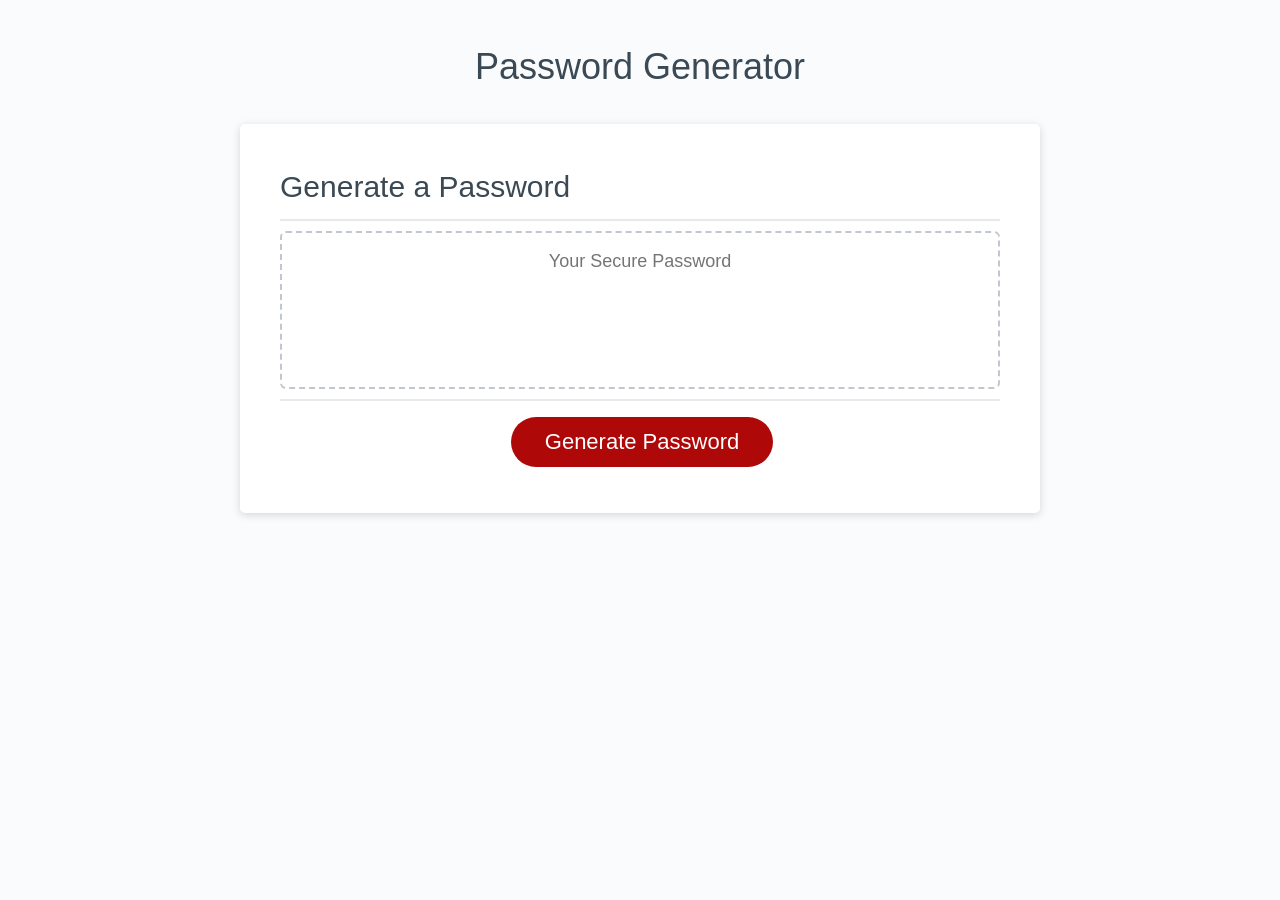
<file: index.html>
<!DOCTYPE html>
<html lang="en">
  <head>
    <meta charset="UTF-8" />
    <meta name="viewport" content="width=device-width, initial-scale=1.0" />
    <meta http-equiv="X-UA-Compatible" content="ie=edge" />
    <title>Password Generator</title>
    <link rel="stylesheet" href="style.css" />
  </head>
  <body>
    <div class="wrapper">
      <header>
        <h1>Password Generator</h1>
      </header>
      <div class="card">
        <div class="card-header">
          <h2>Generate a Password</h2>
        </div>
        <div class="card-body">
          <textarea
            readonly
            id="password"
            placeholder="Your Secure Password"
            aria-label="Generated Password"
          ></textarea>
        </div>
        <div class="card-footer">
          <button id="generate" class="btn">Generate Password</button>
        </div>
      </div>
    </div>

  </body>
  <dialog id="passwordOptions">
    <div id="password-box">
    <form id="passwordOptionsForm">
      <input type="range" value="8" min="8" max="128" step="8" class="slider" id="passwordLengthSlider">
      <p>Password Length: <span id="passwordLengthCaption">8</span></p>
      <input type="checkbox" id="useChars" name="useChars">
      <label for="useChars"> use special characters</label><br>
      <input type="checkbox" id="useCaps" name="useCaps">
      <label for="vehicle2"> use capital letters </label><br>
      <input type="checkbox" id="useNums" name="useNums">
      <label for="useNums"> use numbers</label><br>
    </form>
    <button id="passwordOptionsGo" class="btn">Go</button>
    </div>
    <div id="progress-bar-holder"  class="w3-light-grey" height="100%">
      <div id="progressBar" class="w3-grey" style="height:24px; width:5%"></div>
    </div>
  </dialog>
  <script src="script.js"></script>
</html>
</file>
<file: style.css>
@import "https://www.w3schools.com/w3css/4/w3.css";

*,
*::before,
*::after {
  box-sizing: border-box;
}

html,
body,
.wrapper {
  height: 100%;
  margin: 0;
  padding: 0;
}

body {
  font-family: sans-serif;
  background-color: #f9fbfd;
}

.wrapper {
  padding-top: 30px;
  padding-left: 20px;
  padding-right: 20px;
}

header {
  text-align: center;
  padding: 20px;
  padding-top: 0px;
  color: hsl(206, 17%, 28%);
}

.card {
  background-color: hsl(0, 0%, 100%);
  border-radius: 5px;
  border-width: 1px;
  box-shadow: rgba(0, 0, 0, 0.15) 0px 2px 8px 0px;
  color: hsl(206, 17%, 28%);
  font-size: 18px;
  margin: 0 auto;
  max-width: 800px;
  padding: 30px 40px;
}

.card-header::after {
  content: " ";
  display: block;
  width: 100%;
  background: #e7e9eb;
  height: 2px;
}

.card-body {
  min-height: 100px;
}

.card-footer {
  text-align: center;
}

.card-footer::before {
  content: " ";
  display: block;
  width: 100%;
  background: #e7e9eb;
  height: 2px;
}

.card-footer::after {
  content: " ";
  display: block;
  clear: both;
}

.btn {
  border: none;
  background-color: hsl(360, 91%, 36%);
  border-radius: 25px;
  box-shadow: rgba(0, 0, 0, 0.1) 0px 1px 6px 0px rgba(0, 0, 0, 0.2) 0px 1px 1px
    0px;
  color: hsl(0, 0%, 100%);
  display: inline-block;
  font-size: 22px;
  line-height: 22px;
  margin: 16px 16px 16px 20px;
  padding: 14px 34px;
  text-align: center;
  cursor: pointer;
}

button[disabled] {
  cursor: default;
  background: #c0c7cf;
}

.float-right {
  float: right;
}


#password-box {
  display: flex;
  align-items: end;
  justify-content: space-around;
}

#password {
  -webkit-appearance: none;
  -moz-appearance: none;
  appearance: none;
  border: none;
  display: block;
  width: 100%;
  padding-top: 15px;
  padding-left: 15px;
  padding-right: 15px;
  padding-bottom: 85px;
  font-size: 1.2rem;
  text-align: center;
  margin-top: 10px;
  margin-bottom: 10px;
  border: 2px dashed #c0c7cf;
  border-radius: 6px;
  resize: none;
  overflow: hidden;
}

@media (max-width: 690px) {
  .btn {
    font-size: 1rem;
    margin: 16px 0px 0px 0px;
    padding: 10px 15px;
  }

  #password {
    font-size: 1rem;
  }
}

@media (max-width: 500px) {
  .btn {
    font-size: 0.8rem;
  }
}
</file>
